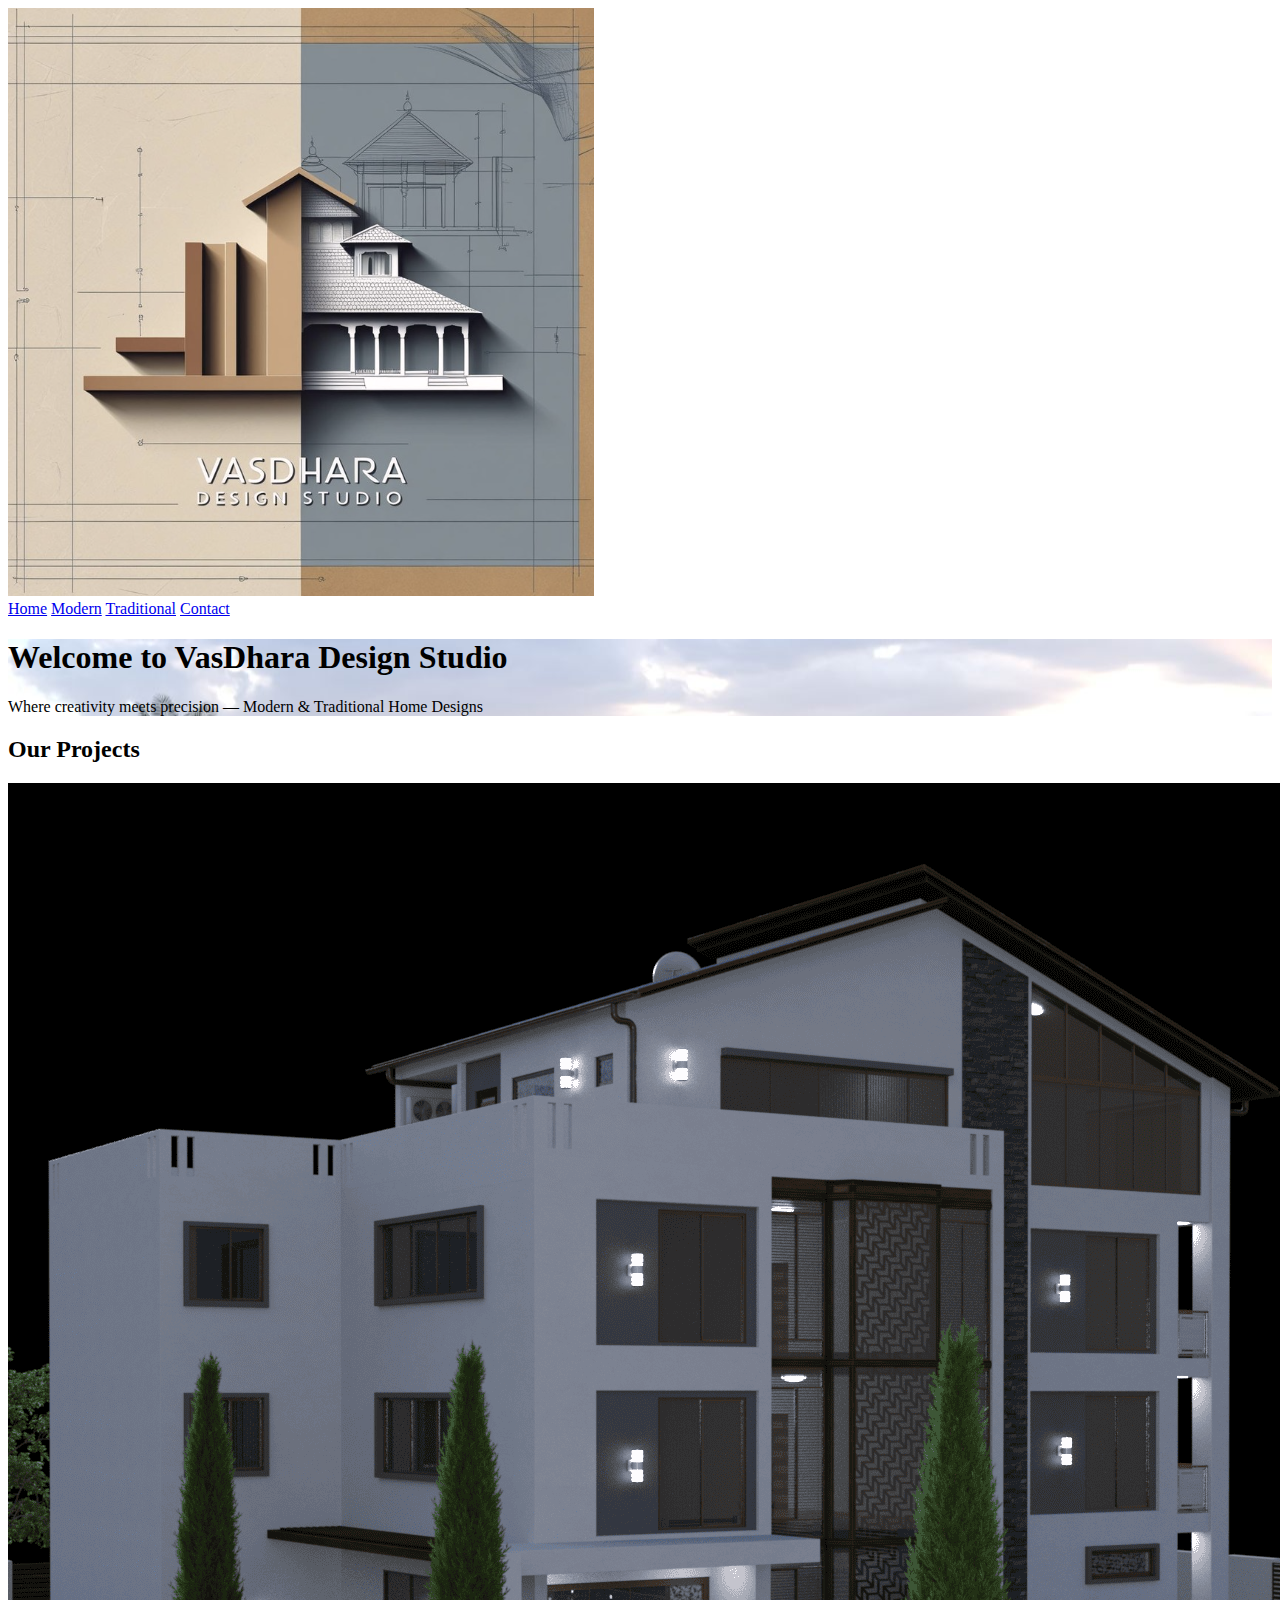
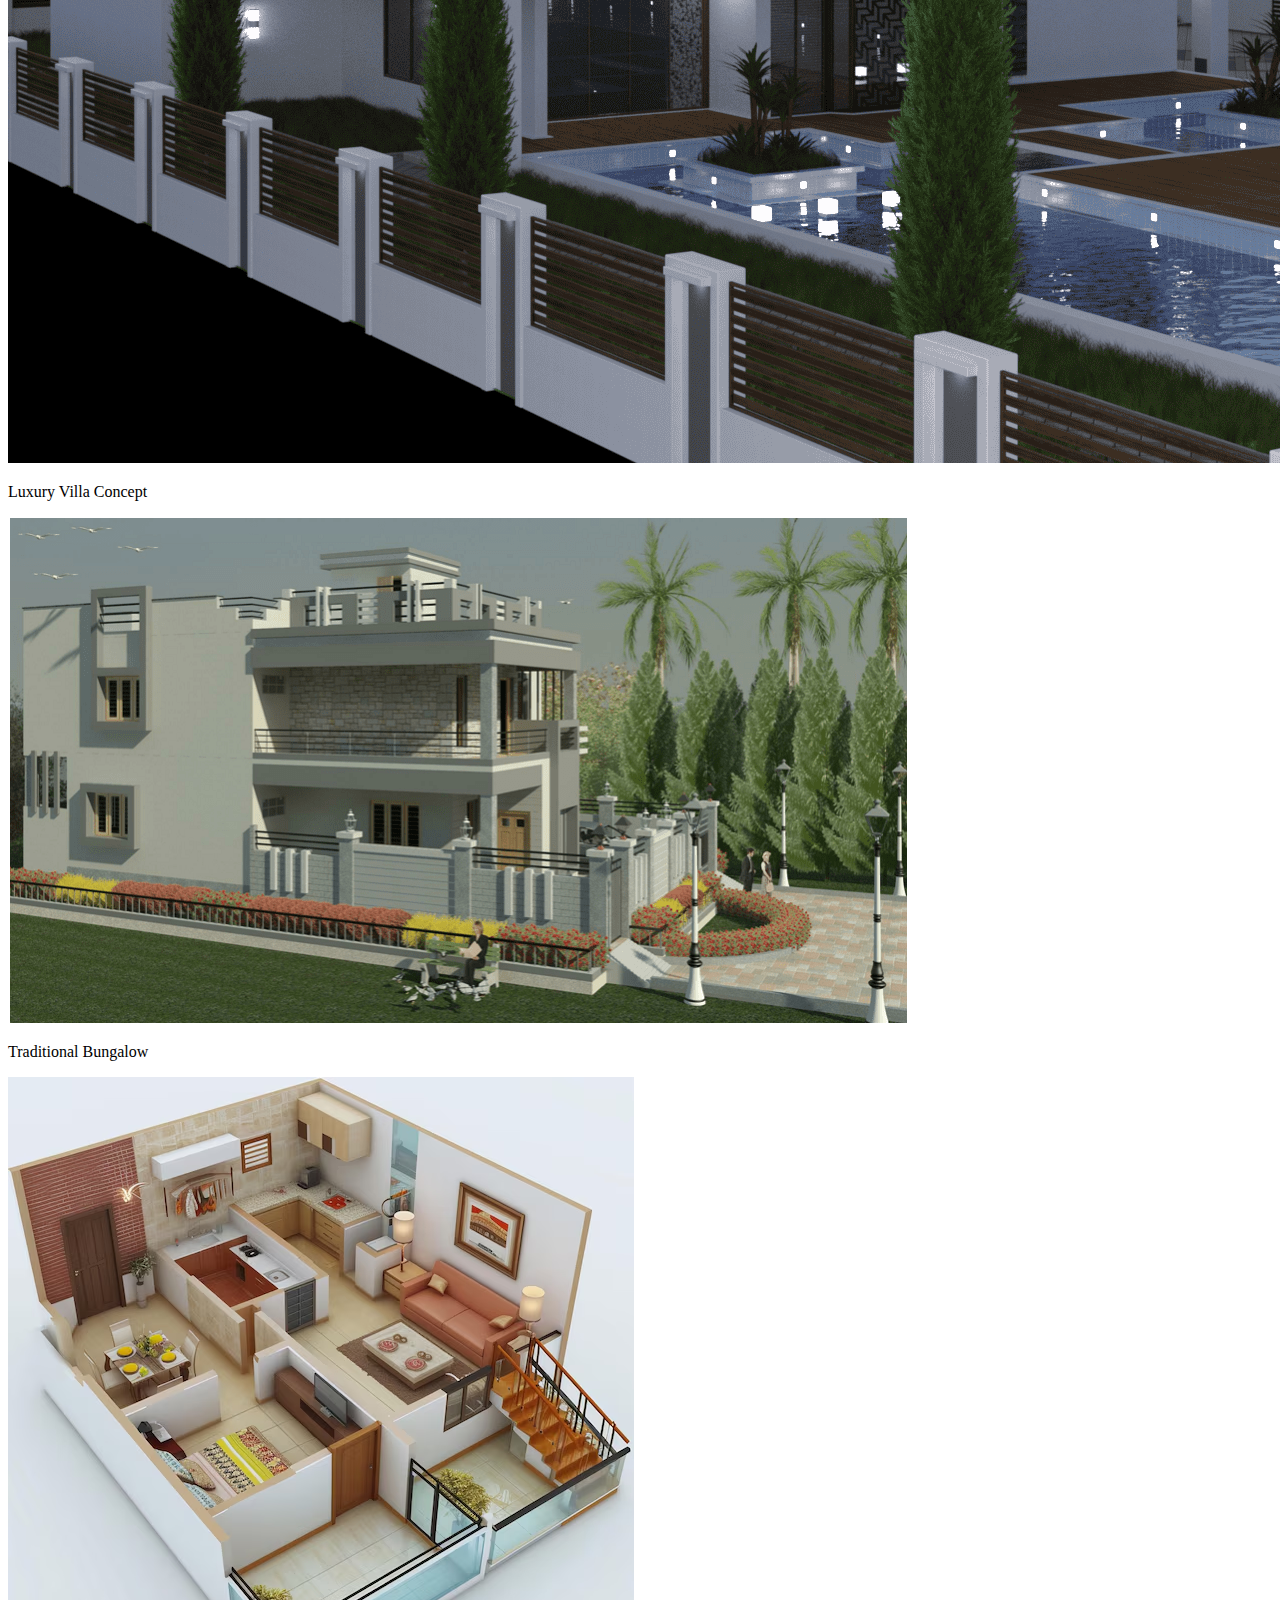
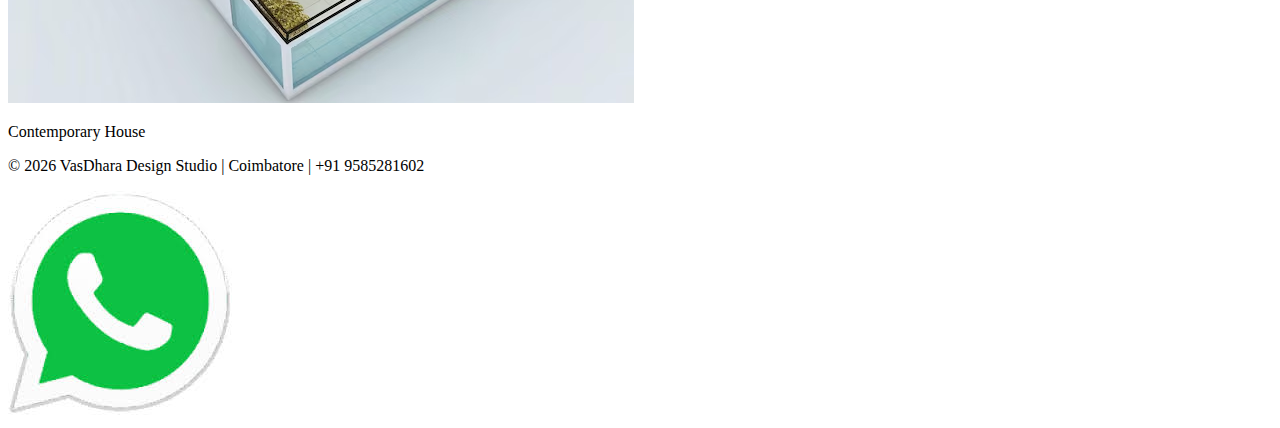
<file: index.html>
<!DOCTYPE html>
<html lang="en">
<head>
<meta charset="UTF-8">
<meta name="viewport" content="width=device-width, initial-scale=1.0">
<title>VasDhara Design Studio</title>
<link rel="stylesheet" href="css/style.css">
</head>
<body>

<header class="navbar">
  <img src="assets/logo.png" alt="VasDhara Logo" class="logo">
  <nav>
    <a href="index.html" class="active">Home</a>
    <a href="pages/modern.html">Modern</a>
    <a href="pages/traditional.html">Traditional</a>
    <a href="pages/contact.html">Contact</a>
  </nav>
</header>

<section class="hero" style="background-image:url('assets/hero-lux1.jpg');">
  <div class="hero-content fade-in">
    <h1>Welcome to VasDhara Design Studio</h1>
    <p>Where creativity meets precision — Modern & Traditional Home Designs</p>
  </div>
</section>

<section class="section fade-in">
  <h2>Our Projects</h2>
  <div class="projects-grid">
    <div class="project-card"><img src="assets/project1.jpg" alt=""><p>Luxury Villa Concept</p></div>
    <div class="project-card"><img src="assets/project2.jpg" alt=""><p>Traditional Bungalow</p></div>
    <div class="project-card"><img src="assets/project3.jpg" alt=""><p>Contemporary House</p></div>
  </div>
</section>

<footer>
  <p>© <span id="year"></span> VasDhara Design Studio | Coimbatore | +91 9585281602</p>
</footer>

<a href="https://wa.me/919585281602" target="_blank" class="whatsapp-float">
  <img src="assets/whatsapp.png" alt="Chat on WhatsApp">
</a>

<script src="js/main.js"></script>
<script>document.getElementById('year').textContent=new Date().getFullYear();</script>
</body>
</html>
</file>
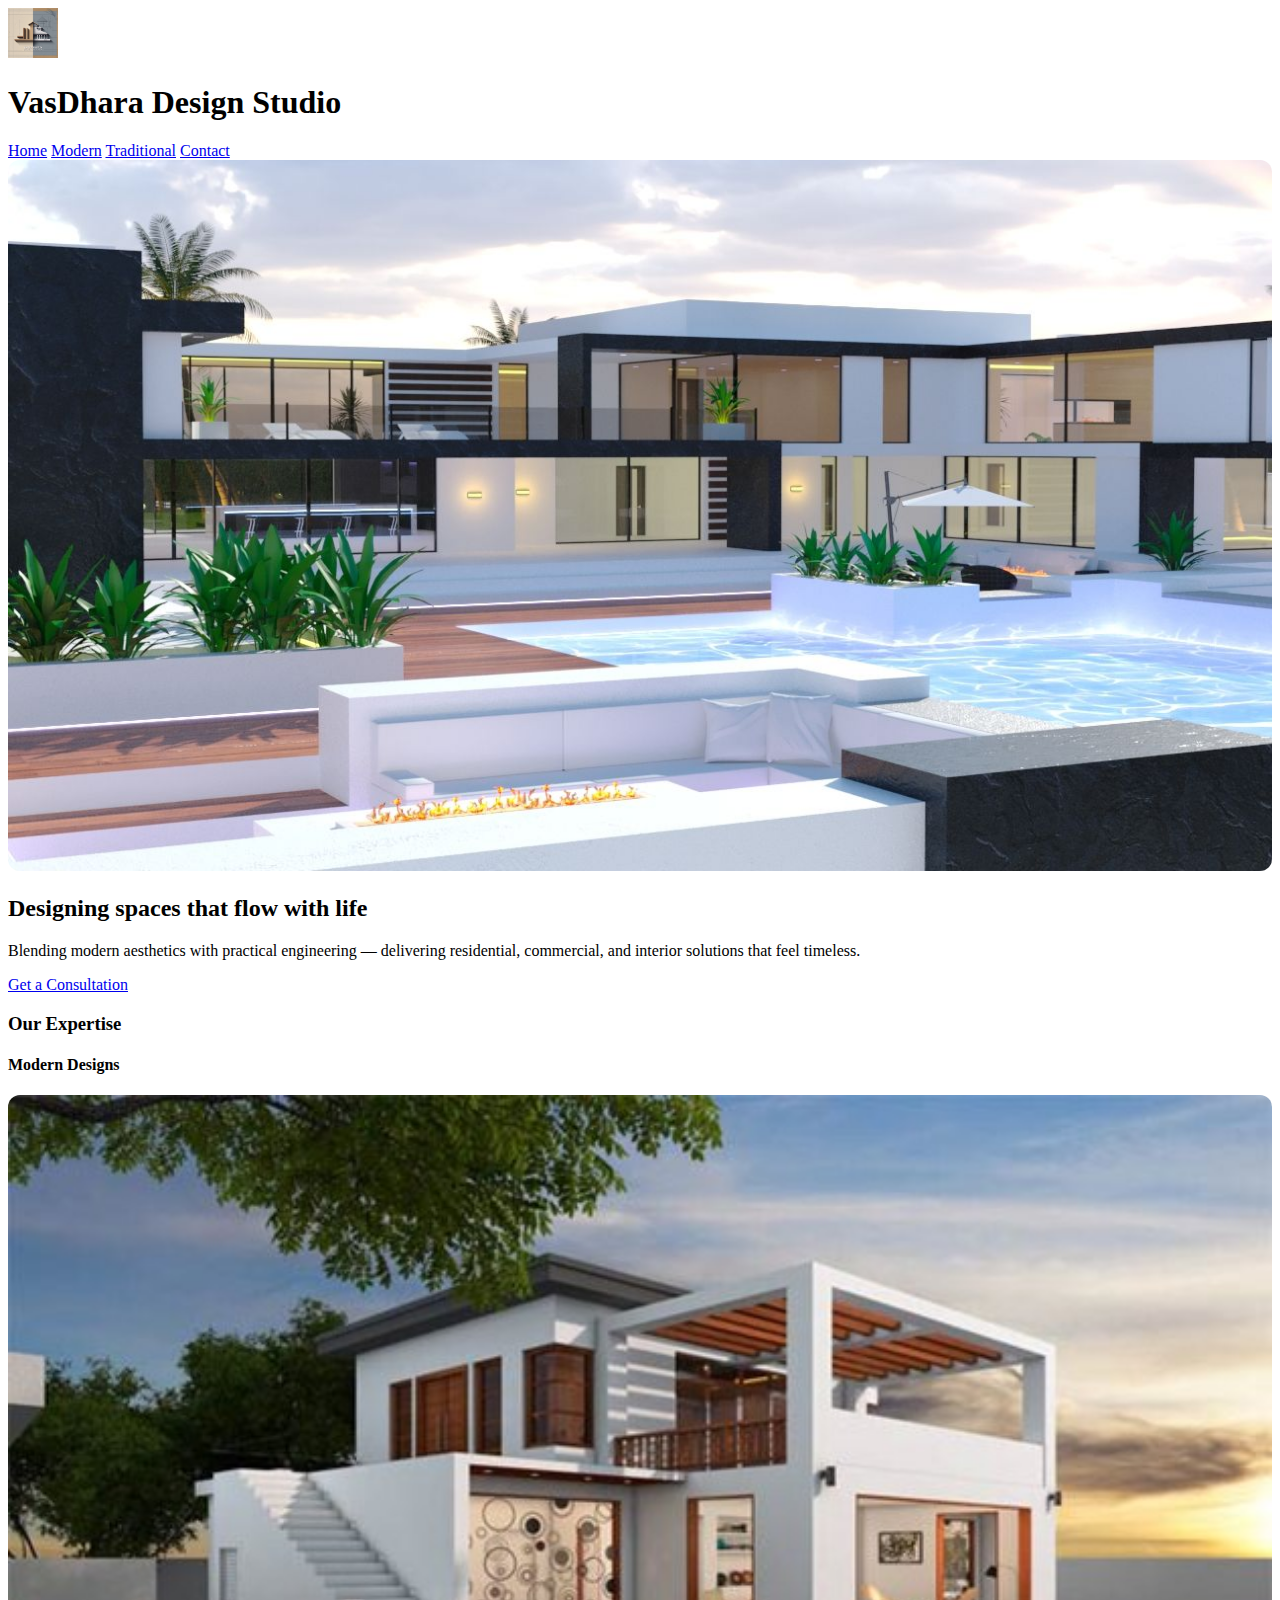
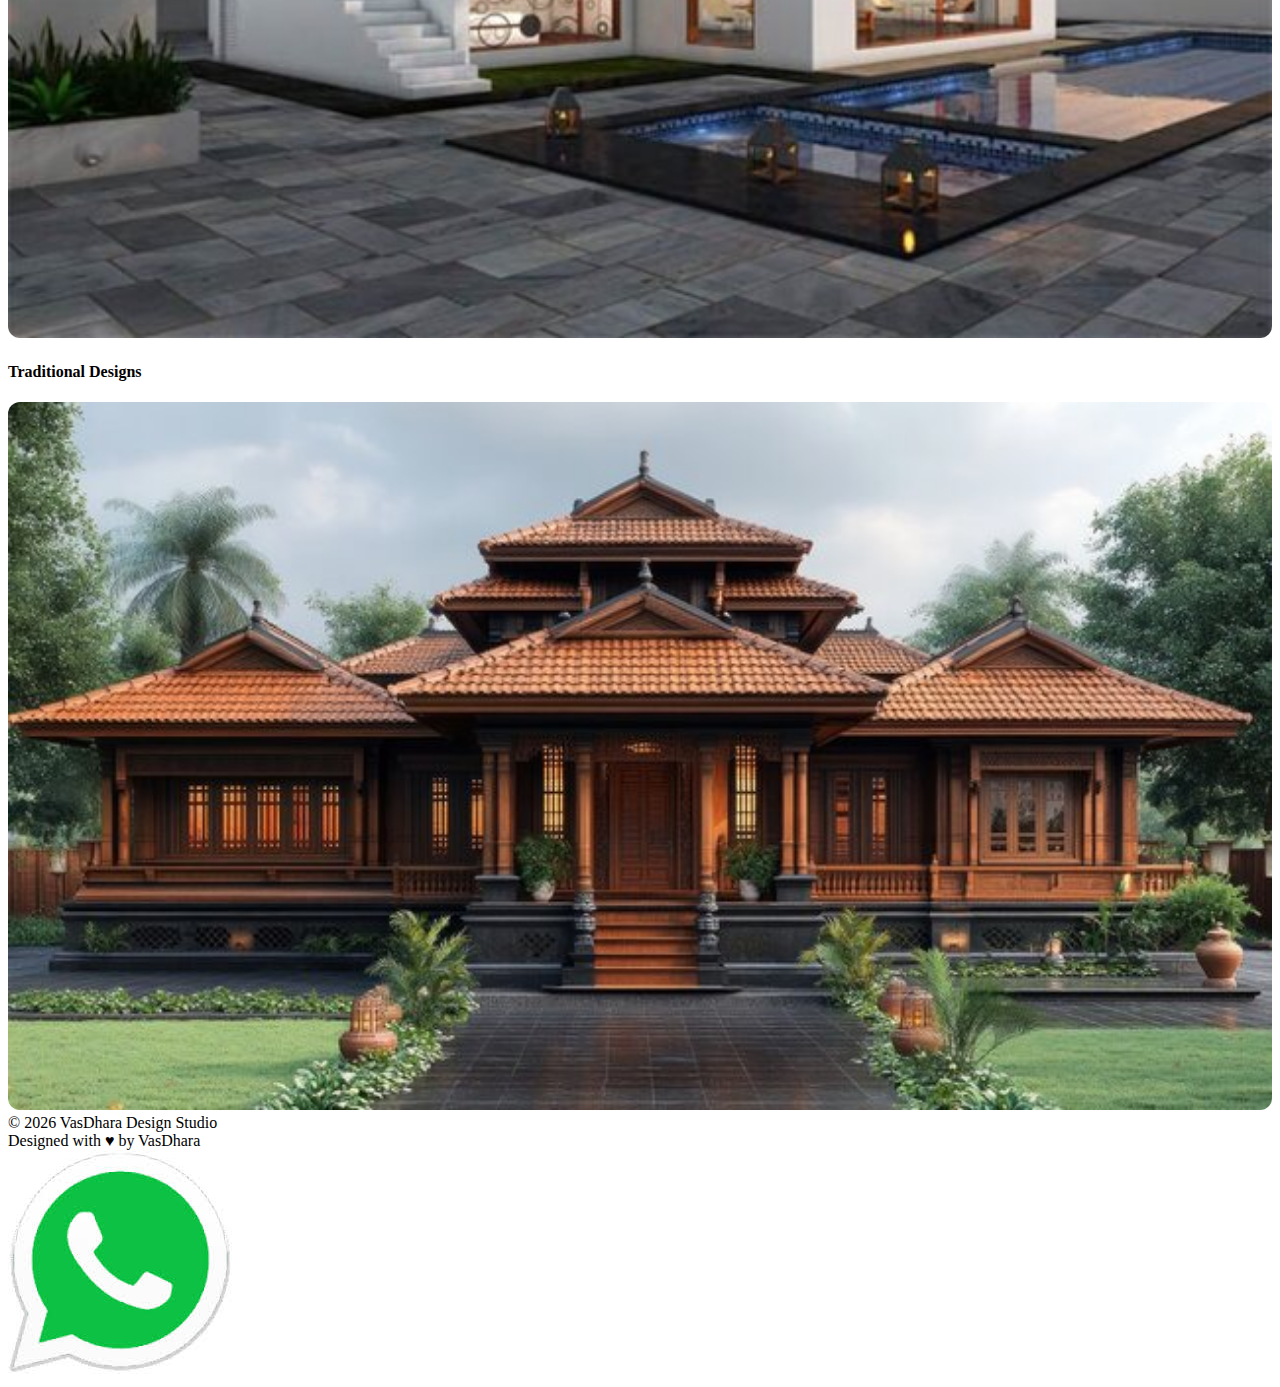
<file: pages/index.html>
<!DOCTYPE html>
<html lang="en">
<head>
<meta charset="UTF-8">
<meta name="viewport" content="width=device-width, initial-scale=1.0">
<title>VasDhara Design Studio</title>
<link rel="stylesheet" href="../css/style.css">
</head>
<body>
<div class="container">
  <header>
    <div class="brand">
      <div class="logo"><img src="../assets/logo.png" style="width:50px;"></div>
      <h1>VasDhara Design Studio</h1>
    </div>
    <nav>
      <a href="index.html">Home</a>
      <a href="modern.html">Modern</a>
      <a href="traditional.html">Traditional</a>
      <a href="contact.html">Contact</a>
    </nav>
  </header>

  <section class="hero">
    <img src="../assets/hero-lux1.jpg" style="width:100%;border-radius:12px;">
    <div>
      <h2>Designing spaces that <span class="tag">flow with life</span></h2>
      <p class="lead">Blending modern aesthetics with practical engineering — delivering residential, commercial, and interior solutions that feel timeless.</p>
      <a class="cta" href="contact.html">Get a Consultation</a>
    </div>
  </section>

  <section id="highlights">
    <h3>Our Expertise</h3>
    <div class="services">
      <div class="service">
        <h4>Modern Designs</h4>
        <img src="../assets/modern-thumb.jpg" style="width:100%;border-radius:12px;">
      </div>
      <div class="service">
        <h4>Traditional Designs</h4>
        <img src="../assets/traditional-thumb.jpg" style="width:100%;border-radius:12px;">
      </div>
    </div>
  </section>

  <footer>
    <div>© <span id="year"></span> VasDhara Design Studio</div>
    <div>Designed with ♥ by VasDhara</div>
  </footer>
</div>

<div class="floating-whatsapp" id="whatsapp-btn"><img src="../assets/whatsapp.png"></div>
<script src="../js/main.js"></script>
<script>document.getElementById('year').textContent=new Date().getFullYear();</script>
</body>
</html>
</file>
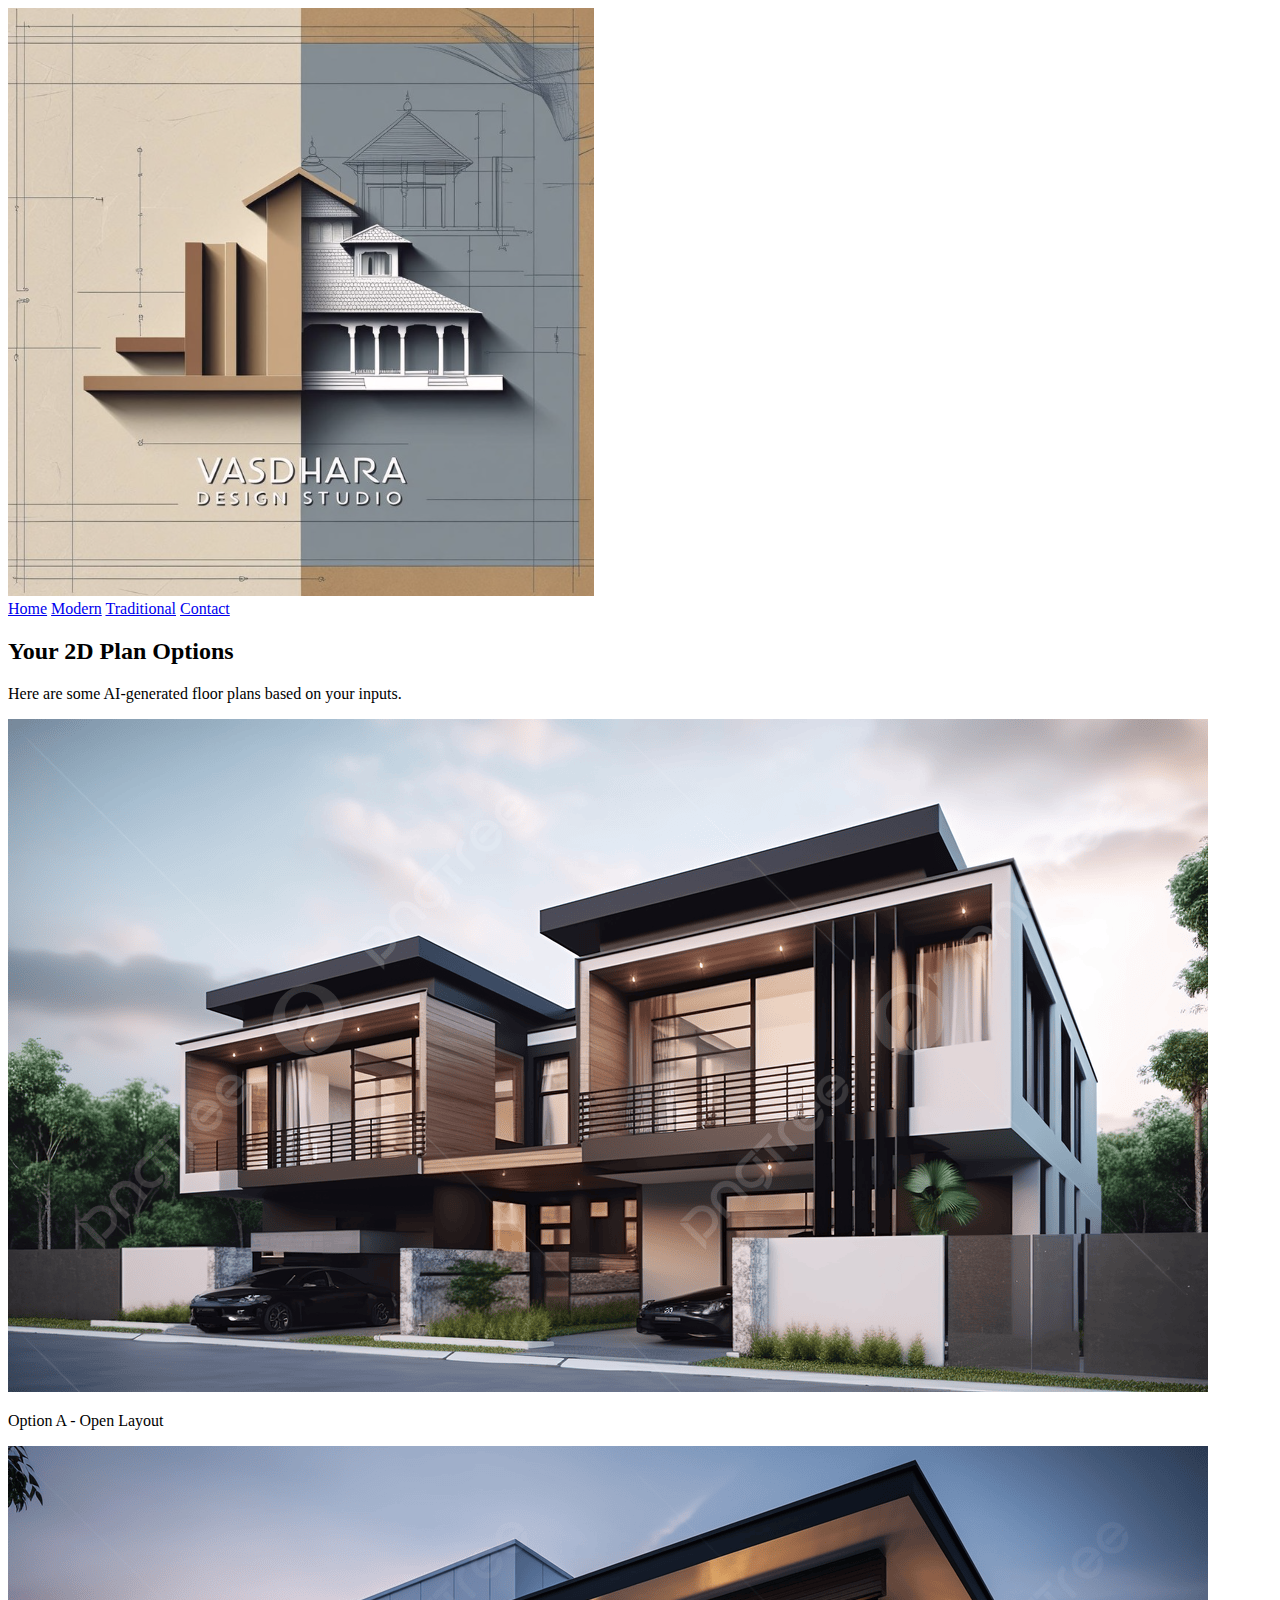
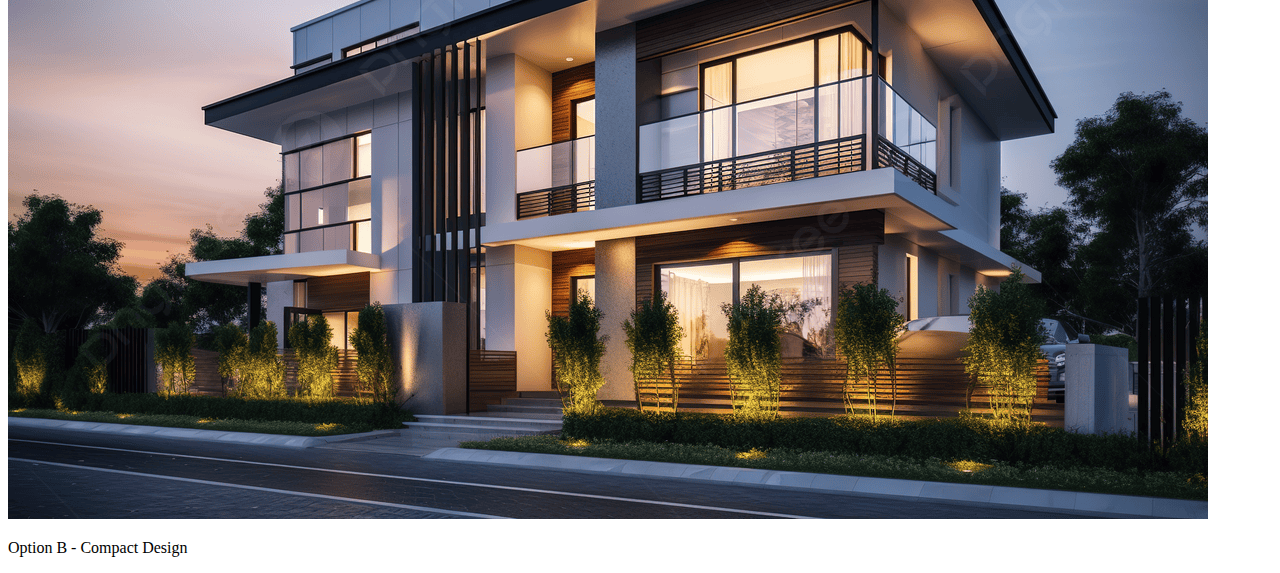
<file: pages/2dviewer.html>
<!DOCTYPE html>
<html lang="en">
<head>
<meta charset="UTF-8">
<meta name="viewport" content="width=device-width, initial-scale=1.0">
<title>2D Plan | VasDhara</title>
<link rel="stylesheet" href="../css/style.css">
</head>
<body>

<header class="navbar">
  <img src="../assets/logo.png" alt="VasDhara Logo" class="logo">
  <nav>
    <a href="../index.html">Home</a>
    <a href="modern.html">Modern</a>
    <a href="traditional.html">Traditional</a>
    <a href="contact.html">Contact</a>
  </nav>
</header>

<section class="section fade-in">
  <h2>Your 2D Plan Options</h2>
  <p>Here are some AI-generated floor plans based on your inputs.</p>

  <div class="projects-grid">
    <div class="project-card" onclick="goto3D()">
      <img src="../assets/modern1.jpg" alt="">
      <p>Option A - Open Layout</p>
    </div>
    <div class="project-card" onclick="goto3D()">
      <img src="../assets/modern2.jpg" alt="">
      <p>Option B - Compact Design</p>
    </div>
  </div>
</section>

<script>
function goto3D() {
  window.location.href = '3dviewer.html';
}
</script>
</body>
</html>
</file>
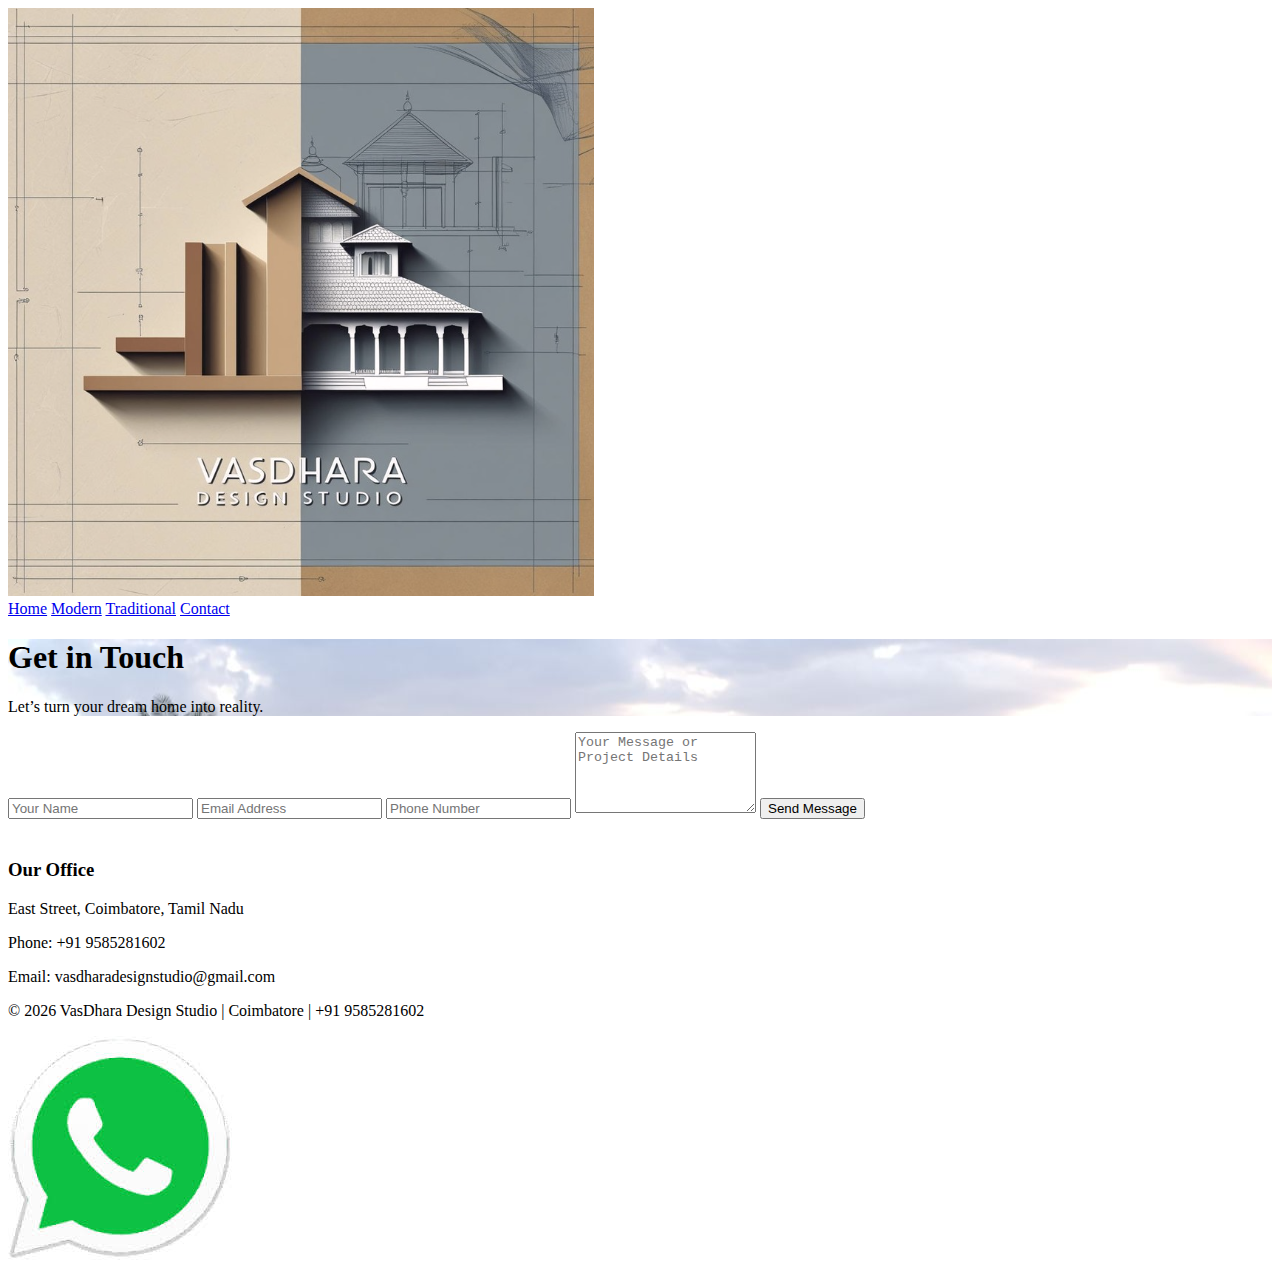
<file: pages/contact.html>
<!DOCTYPE html>
<html lang="en">
<head>
<meta charset="UTF-8">
<meta name="viewport" content="width=device-width, initial-scale=1.0">
<title>Contact Us | VasDhara Design Studio</title>
<link rel="stylesheet" href="../css/style.css">
</head>
<body>

<header class="navbar">
  <img src="../assets/logo.png" alt="VasDhara Logo" class="logo">
  <nav>
    <a href="../index.html">Home</a>
    <a href="modern.html">Modern</a>
    <a href="traditional.html">Traditional</a>
    <a href="contact.html" class="active">Contact</a>
  </nav>
</header>

<section class="hero" style="background-image:url('../assets/hero-lux1.jpg');">
  <div class="hero-content fade-in">
    <h1>Get in Touch</h1>
    <p>Let’s turn your dream home into reality.</p>
  </div>
</section>

<section class="section fade-in">
  <form action="https://formspree.io/f/mnqlkqoe" method="POST">
    <input type="text" name="name" placeholder="Your Name" required>
    <input type="email" name="_replyto" placeholder="Email Address" required>
    <input type="text" name="phone" placeholder="Phone Number" required>
    <textarea name="message" rows="5" placeholder="Your Message or Project Details" required></textarea>
    <button type="submit">Send Message</button>
  </form>

  <div style="margin-top:40px;">
    <h3>Our Office</h3>
    <p>East Street, Coimbatore, Tamil Nadu</p>
    <p>Phone: +91 9585281602</p>
    <p>Email: vasdharadesignstudio@gmail.com</p>
  </div>
</section>

<footer>
  <p>© <span id="year"></span> VasDhara Design Studio | Coimbatore | +91 9585281602</p>
</footer>

<a href="https://wa.me/919585281602" target="_blank" class="whatsapp-float">
  <img src="../assets/whatsapp.png" alt="Chat on WhatsApp">
</a>

<script>document.getElementById('year').textContent=new Date().getFullYear();</script>
</body>
</html>
</file>
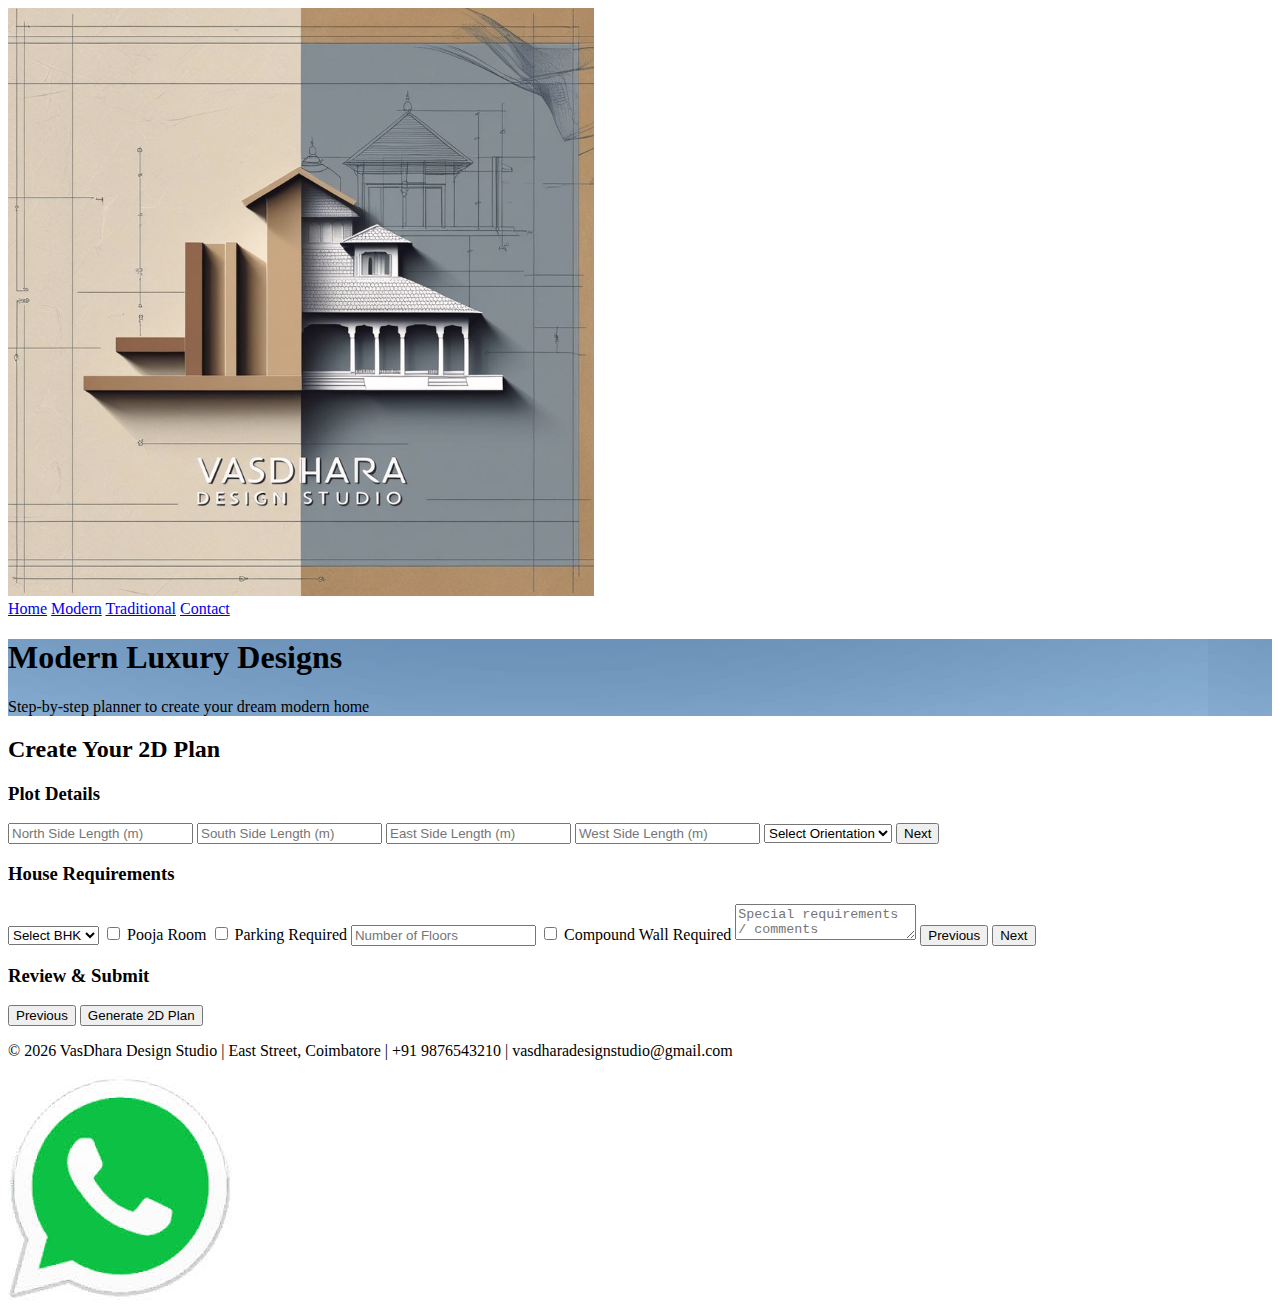
<file: pages/modern.html>
<!DOCTYPE html>
<html lang="en">
<head>
<meta charset="UTF-8">
<meta name="viewport" content="width=device-width, initial-scale=1.0">
<title>Modern Designs | VasDhara</title>
<link rel="stylesheet" href="../css/style.css">
</head>
<body>

<header class="navbar">
  <img src="../assets/logo.png" alt="VasDhara Logo" class="logo">
  <nav>
    <a href="../index.html">Home</a>
    <a href="modern.html" class="active">Modern</a>
    <a href="traditional.html">Traditional</a>
    <a href="contact.html">Contact</a>
  </nav>
</header>

<section class="hero" style="background-image:url('../assets/modern-hero.jpg');">
  <div class="hero-content fade-in">
    <h1>Modern Luxury Designs</h1>
    <p>Step-by-step planner to create your dream modern home</p>
  </div>
</section>

<section class="section fade-in">
  <h2>Create Your 2D Plan</h2>
  <form id="plannerFormModern">
    <!-- Step 1: Plot Details -->
    <div class="step step-active">
      <h3>Plot Details</h3>
      <input type="number" name="north" placeholder="North Side Length (m)" required>
      <input type="number" name="south" placeholder="South Side Length (m)" required>
      <input type="number" name="east" placeholder="East Side Length (m)" required>
      <input type="number" name="west" placeholder="West Side Length (m)" required>
      <select name="orientation" required>
        <option value="">Select Orientation</option>
        <option value="north">North Facing</option>
        <option value="south">South Facing</option>
        <option value="east">East Facing</option>
        <option value="west">West Facing</option>
      </select>
      <button type="button" class="nextBtn">Next</button>
    </div>
    <!-- Step 2: House Requirements -->
    <div class="step">
      <h3>House Requirements</h3>
      <select name="bhk" required>
        <option value="">Select BHK</option>
        <option value="2BHK">2BHK</option>
        <option value="3BHK">3BHK</option>
      </select>
      <label><input type="checkbox" name="pooja"> Pooja Room</label>
      <label><input type="checkbox" name="parking"> Parking Required</label>
      <input type="number" name="floors" placeholder="Number of Floors" required>
      <label><input type="checkbox" name="compound"> Compound Wall Required</label>
      <textarea name="special" placeholder="Special requirements / comments"></textarea>
      <button type="button" class="prevBtn">Previous</button>
      <button type="button" class="nextBtn">Next</button>
    </div>
    <!-- Step 3: Review & Submit -->
    <div class="step">
      <h3>Review & Submit</h3>
      <div id="reviewDetails"></div>
      <button type="button" class="prevBtn">Previous</button>
      <button type="submit">Generate 2D Plan</button>
    </div>
  </form>
</section>

<footer class="fade-in">
  <p>© <span id="year"></span> VasDhara Design Studio | East Street, Coimbatore | +91 9876543210 | vasdharadesignstudio@gmail.com</p>
</footer>

<a href="https://wa.me/919876543210" target="_blank" class="whatsapp-float">
  <img src="../assets/whatsapp.png" alt="WhatsApp">
</a>

<script src="../js/main.js"></script>
<script>document.getElementById('year').textContent = new Date().getFullYear();</script>
</body>
</html>
</file>
<file: css/style.css>

</file>
